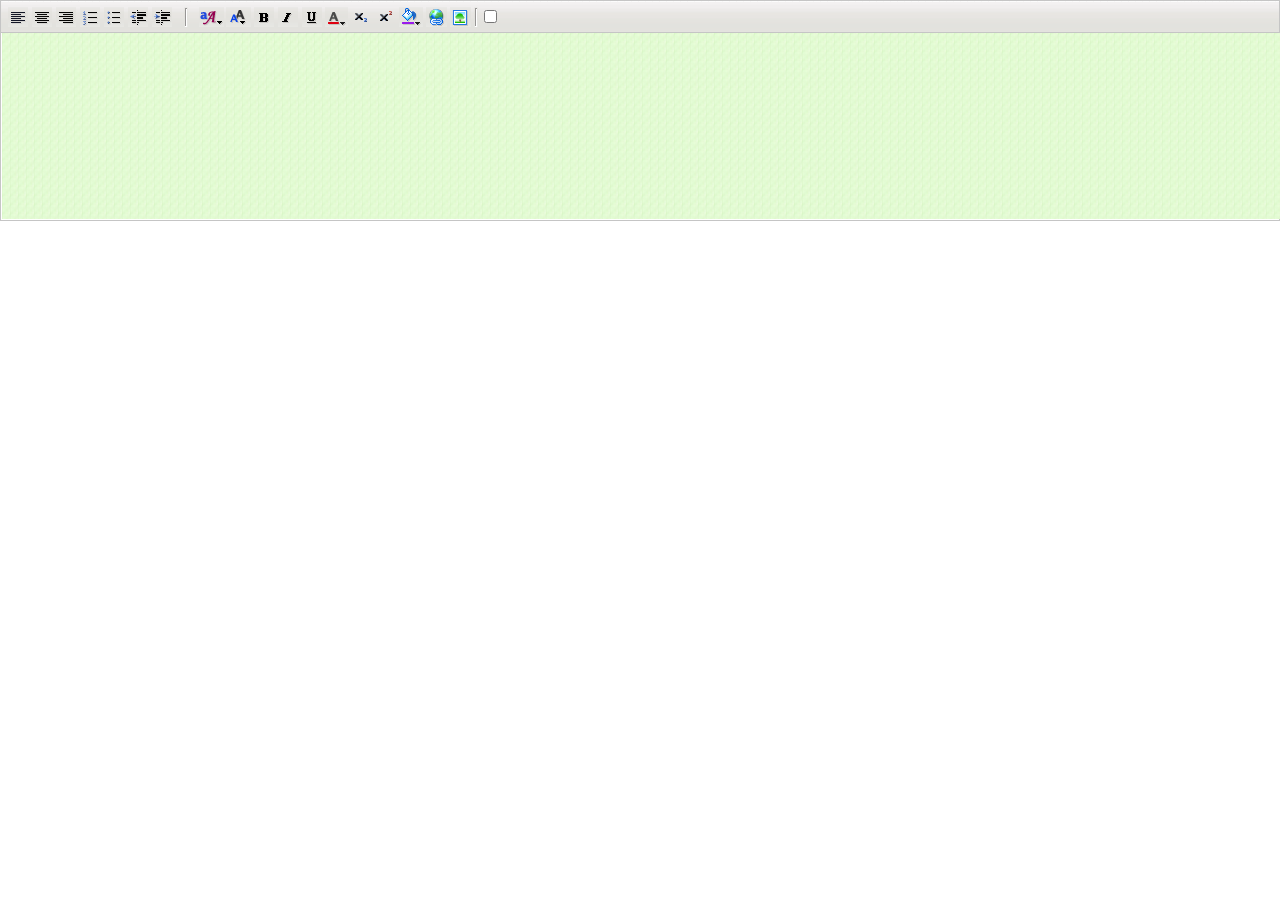
<file: ROOT/nicwf/HtmlEditor/index.html>
<HTML>
	<HEAD>
		<TITLE>��ý��༭��</TITLE>
		<SCRIPT language=JAVASCRIPT src="editfunc.js"></SCRIPT>
		<SCRIPT language=JAVASCRIPT src="colorSelect.js"></SCRIPT>

		<META http-equiv=Content-Type content="text/html; charset=gb2312">
<STYLE type=text/css>
A {
FONT-SIZE: 12px
}
IMG {
BORDER-TOP-WIDTH: 0px; BORDER-LEFT-WIDTH: 0px; BORDER-BOTTOM-WIDTH: 0px; BORDER-RIGHT-WIDTH: 0px
}
TD.icon {
VERTICAL-ALIGN: middle; WIDTH: 24px; HEIGHT: 24px; TEXT-ALIGN: center
}
TD.sp {
VERTICAL-ALIGN: middle; WIDTH: 8px; HEIGHT: 24px; TEXT-ALIGN: center
}
TD.xz {
VERTICAL-ALIGN: middle; WIDTH: 47px; HEIGHT: 24px; TEXT-ALIGN: center
}
TD.bq {
VERTICAL-ALIGN: middle; WIDTH: 49px; HEIGHT: 24px; TEXT-ALIGN: center
}
DIV A.n {
PADDING-RIGHT: 2px; DISPLAY: block; PADDING-LEFT: 2px; PADDING-BOTTOM: 2px; COLOR: #000000; LINE-HEIGHT: 16px; PADDING-TOP: 2px; HEIGHT: 16px; TEXT-DECORATION: none
}
DIV A.n:hover {
BACKGROUND: #e5e5e5
}
</STYLE>
<STYLE type=text/css>
.ico {
VERTICAL-ALIGN: middle; WIDTH: 24px; HEIGHT: 24px; TEXT-ALIGN: center
}
.ico2 {
VERTICAL-ALIGN: middle; WIDTH: 27px; HEIGHT: 24px; TEXT-ALIGN: center
}
.ico3 {
VERTICAL-ALIGN: middle; WIDTH: 25px; HEIGHT: 24px; TEXT-ALIGN: center
}
.ico4 {
VERTICAL-ALIGN: middle; WIDTH: 8px; HEIGHT: 24px; TEXT-ALIGN: center
}
BODY {
MARGIN: 0px
}
</STYLE>

<META content="MSHTML 6.00.2800.1106" name=GENERATOR>
</HEAD>
<BODY>
<TABLE style="BORDER-RIGHT: #c5c5c5 1px solid; BORDER-TOP: #c5c5c5 1px solid; BORDER-LEFT: #c5c5c5 1px solid; BORDER-BOTTOM: #c5c5c5 1px solid" cellSpacing=0 cellPadding=0 width="100%" background=images/bg.gif border=0>
<TBODY>
<TR>
<TD style="PADDING-LEFT: 5px" height=31>
<TABLE cellSpacing=0 cellPadding=0 border=0>
<TBODY>
<TR>
<TD class=ico><IMG onmousedown=fSetBorderMouseDown(this) onmouseover=fSetBorderMouseOver(this) title=����� onClick="format('Justifyleft')" onmouseout=fSetBorderMouseOut(this) height=20 src="images/9.gif" width=20></TD>
<TD class=ico><IMG onmousedown=fSetBorderMouseDown(this) onmouseover=fSetBorderMouseOver(this) title=�м���� onClick="format('Justifycenter')" onmouseout=fSetBorderMouseOut(this) height=20 src="images/10.gif" width=20></TD>
<TD class=ico><IMG onmousedown=fSetBorderMouseDown(this) onmouseover=fSetBorderMouseOver(this) title=�Ҷ��� onClick="format('Justifyright')" onmouseout=fSetBorderMouseOut(this) height=20 src="images/11.gif" width=20></TD>
<TD class=ico><IMG onmousedown=fSetBorderMouseDown(this) onmouseover=fSetBorderMouseOver(this) title=���ֱ�� onClick="format('Insertorderedlist')" onmouseout=fSetBorderMouseOut(this) height=20 src="images/12.gif" width=20></TD>
<TD class=ico><IMG onmousedown=fSetBorderMouseDown(this) onmouseover=fSetBorderMouseOver(this) title=��Ŀ��� onClick="format('Insertunorderedlist')" onmouseout=fSetBorderMouseOut(this) height=20 src="images/13.gif" width=20></TD>
<TD class=ico><IMG onmousedown=fSetBorderMouseDown(this) onmouseover=fSetBorderMouseOver(this) title=�������� onClick="format('Outdent')" onmouseout=fSetBorderMouseOut(this) height=20 src="images/14.gif" width=20></TD>
<TD class=ico><IMG onmousedown=fSetBorderMouseDown(this) onmouseover=fSetBorderMouseOver(this) title=�������� onClick="format('Indent')" onmouseout=fSetBorderMouseOut(this) height=20 src="images/15.gif" width=20></TD>
<TD class=ico><IMG height=20 src="images/line.gif" width=4></TD>
<TD class=ico2><IMG onmousedown=fSetBorderMouseDown(this) id=imgFontface onmouseover=fSetBorderMouseOver(this) title=���� onClick="fGetEv(event);fDisplayElement('fontface','')" onmouseout=fSetBorderMouseOut(this) height=20 src="images/4.gif" width=25></TD>
<TD class=ico2><IMG onmousedown=fSetBorderMouseDown(this) id=imgFontsize onmouseover=fSetBorderMouseOver(this) title=�ֺ� onClick="fGetEv(event);fDisplayElement('fontsize','')" onmouseout=fSetBorderMouseOut(this) height=20 src="images/5.gif" width=25></TD>
<TD class=ico><IMG onmousedown=fSetBorderMouseDown(this) onmouseover=fSetBorderMouseOver(this) title=�Ӵ� onClick="format('Bold');" onmouseout=fSetBorderMouseOut(this) height=20 src="images/6.gif" width=20></TD>
<TD class=ico><IMG onmousedown=fSetBorderMouseDown(this) onmouseover=fSetBorderMouseOver(this) title=б�� onClick="format('Italic');" onmouseout=fSetBorderMouseOut(this) height=20 src="images/7.gif" width=20></TD>
<TD class=ico><IMG onmousedown=fSetBorderMouseDown(this) onmouseover=fSetBorderMouseOver(this) title=�»��� onClick="format('Underline')" onmouseout=fSetBorderMouseOut(this) height=20 src="images/8.gif" width=20></TD>
<TD class=ico3><IMG onmousedown=fSetBorderMouseDown(this) onmouseover=fSetBorderMouseOver(this) title=������ɫ onclick=foreColor(event) onmouseout=fSetBorderMouseOut(this) height=20 src="images/16.gif" width=23></TD>
<TD class=ico><IMG onmousedown=fSetBorderMouseDown(this) onmouseover=fSetBorderMouseOver(this) title=�±� onClick="format('Subscript')" onmouseout=fSetBorderMouseOut(this) height=20 src="images/subscript.gif" width=20></TD>
<TD class=ico><IMG onmousedown=fSetBorderMouseDown(this) onmouseover=fSetBorderMouseOver(this) title=�ϱ� onClick="format('Superscript')" onmouseout=fSetBorderMouseOut(this) height=20 src="images/superscript.gif" width=20></TD>
<TD class=ico2><IMG onmousedown=fSetBorderMouseDown(this) onmouseover=fSetBorderMouseOver(this) title=������ɫ onclick=backColor(event) onmouseout=fSetBorderMouseOut(this) height=20 src="images/17.gif" width=24></TD>
<TD class=ico><IMG onmousedown=fSetBorderMouseDown(this) onmouseover=fSetBorderMouseOver(this) title=�������� onclick=createLink() onmouseout=fSetBorderMouseOut(this) height=20 src="images/18.gif" width=21></TD>
<TD class=ico><IMG onmousedown=fSetBorderMouseDown(this) onmouseover=fSetBorderMouseOver(this) title=����ͼƬ onclick=createImg() onmouseout=fSetBorderMouseOut(this) height=20 src="images/19.gif" width=21></TD>
<TD class=ico4><IMG height=20 src="images/line.gif" width=4></TD>
<TD style="FONT-SIZE: 12px"><INPUT language=javascript onmouseover=fSetModeTip(this) onclick=setMode(this.checked) onmouseout=fHideTip() type=checkbox name=switchMode></TD>
<td colspan="9"></td>
</TR>
</TBODY>
</TABLE>
</TD>
</TR>
</TBODY>
</TABLE>
<DIV id=dvForeColor style="DISPLAY: none; LEFT: -500px; WIDTH: 100px; POSITION: absolute; TOP: -500px; HEIGHT: 100px">
<TABLE style="BORDER-RIGHT: #888888 1px solid; BORDER-TOP: #888888 1px solid; BORDER-LEFT: #888888 1px solid; BORDER-BOTTOM: #888888 1px solid" height=25 cellSpacing=0 cellPadding=0 width=218>
<TBODY>
<TR>
<TD id=tdView width=110>&nbsp;</TD>
<TD id=tdColorCode align=middle bgColor=#ffffff></TD>
</TR>
</TBODY>
</TABLE>
</DIV>
<DIV id=dvPortrait style="DISPLAY: none; LEFT: -500px; WIDTH: 100px; POSITION: absolute; TOP: -500px; HEIGHT: 100px"></DIV>
<DIV id=fontface style="BORDER-RIGHT: #838383 1px solid; PADDING-RIGHT: 1px; BORDER-TOP: #838383 1px solid; DISPLAY: none; PADDING-LEFT: 1px; Z-INDEX: 99; BACKGROUND: #ffffff; LEFT: 2px; PADDING-BOTTOM: 1px; BORDER-LEFT: #838383 1px solid; WIDTH: 110px; PADDING-TOP: 1px; BORDER-BOTTOM: #838383 1px solid; POSITION: absolute; TOP: 35px; HEIGHT: 200px"><A class=n style="FONT: 12px '����'" onClick="format('fontname',this.innerHTML);this.parentNode.style.display='none'" href="javascript:void(0)">����</A><A class=n style="FONT: 12px '����'" onClick="format('fontname',this.innerHTML);this.parentNode.style.display='none'" href="javascript:void(0)">����</A><A class=n style="FONT: 12px '����'" onClick="format('fontname',this.innerHTML);this.parentNode.style.display='none'" href="javascript:void(0)">����</A><A class=n style="FONT: 12px '����'" onClick="format('fontname',this.innerHTML);this.parentNode.style.display='none'" href="javascript:void(0)">����</A><A class=n style="FONT: 12px '��Բ'" onClick="format('fontname',this.innerHTML);this.parentNode.style.display='none'" href="###">��Բ</A><A class=n style="FONT: 12px Arial" onClick="format('fontname',this.innerHTML);this.parentNode.style.display='none'" href="###">Arial</A><A class=n style="FONT: 12px 'Arial Narrow'" onClick="format('fontname',this.innerHTML);this.parentNode.style.display='none'" href="###">Arial Narrow</A><A class=n style="FONT: 12px 'Arial Black'" onClick="format('fontname',this.innerHTML);this.parentNode.style.display='none'" href="###">Arial Black</A><A class=n style="FONT: 12px 'Comic Sans MS'" onClick="format('fontname',this.innerHTML);this.parentNode.style.display='none'" href="###">Comic Sans MS</A><A class=n style="FONT: 12px Courier" onClick="format('fontname',this.innerHTML);this.parentNode.style.display='none'" href="###">Courier</A><A class=n style="FONT: 12px System" onClick="format('fontname',this.innerHTML);this.parentNode.style.display='none'" href="###">System</A><!--<A class=n style="FONT: 12px 'Times New Roman'" onClick="format('fontname',this.innerHTML);this.parentNode.style.display='none'" href="javascript:void(0)">Times New Roman</A><A class=n style="FONT: 12px Verdana" onClick="format('fontname',this.innerHTML);this.parentNode.style.display='none'" href="javascript:void(0)">Verdana</A>--></DIV>
		<DIV id=fontsize style="BORDER-RIGHT: #838383 1px solid; PADDING-RIGHT: 1px; BORDER-TOP: #838383 1px solid; DISPLAY: none; PADDING-LEFT: 1px; BACKGROUND: #ffffff; LEFT: 26px; PADDING-BOTTOM: 1px; BORDER-LEFT: #838383 1px solid; WIDTH: 115px; PADDING-TOP: 1px; BORDER-BOTTOM: #838383 1px solid; POSITION: absolute; TOP: 35px; HEIGHT: 100px"><A class=n style="FONT-SIZE: xx-small; LINE-HEIGHT: 120%" onClick="format('fontsize',1);this.parentNode.style.display='none'" href="javascript:void(0)">��С</A><A class=n style="FONT-SIZE: x-small; LINE-HEIGHT: 120%" onClick="format('fontsize',2);this.parentNode.style.display='none'" href="javascript:void(0)">��С</A><A class=n style="FONT-SIZE: small; LINE-HEIGHT: 120%" onClick="format('fontsize',3);this.parentNode.style.display='none'" href="javascript:void(0)">С</A><A class=n style="FONT-SIZE: medium; LINE-HEIGHT: 120%" onClick="format('fontsize',4);this.parentNode.style.display='none'" href="##">��</A><A class=n style="FONT-SIZE: large; LINE-HEIGHT: 120%" onClick="format('fontsize',5);this.parentNode.style.display='none'" href="javascript:void(0)">��</A><A class=n style="FONT-SIZE: x-large; LINE-HEIGHT: 120%" onClick="format('fontsize',6);this.parentNode.style.display='none'" href="javascript:void(0)">�ش�</A><!--<A class=n style="FONT-SIZE: xx-large; LINE-HEIGHT: 140%" onClick="format('fontsize',7);this.parentNode.style.display='none'" href="javascript:void(0)">����</A>--></DIV>
<DIV id=divEditor>
<SCRIPT language=JavaScript>
<!--
if(document.all){
document.write('<table width="100%" height:187px border="0" cellspacing="0" cellpadding="0" ><tr><td style="border:1px solid #C5C5C5; border-top:0;"><IFRAME class="HtmlEditor" ID="HtmlEditor" name="HtmlEditor" style="height:186px;width:100%" frameBorder="0" marginHeight=0 marginWidth=0 src="blankpage.htm"></IFRAME></td></tr></table>');
}else{
document.write('<table width="100%" height:188px border="0" cellspacing="0" cellpadding="0" ><tr><td style="border:1px solid #C5C5C5; border-top:0;background-color:#ffffff"><IFRAME class="HtmlEditor" ID="HtmlEditor" name="HtmlEditor" style="height:186px;width:100%;margin-left:1px;margin-bottom:1px;" frameBorder="0" marginHeight=0 marginWidth=0 src="blankpage.htm"></IFRAME></td></tr></table>');
}
//-->
</SCRIPT>
</DIV>
<SCRIPT language=JavaScript>
<!--
if(document.all){
document.write('<textarea ID="sourceEditor" style="height:185px;width:100%;display:none">');
}else{
document.write('<textarea ID="sourceEditor" style="height:185px;width:100%;display:none">');
}
//-->
</SCRIPT>
	</BODY>
</HTML>
</file>
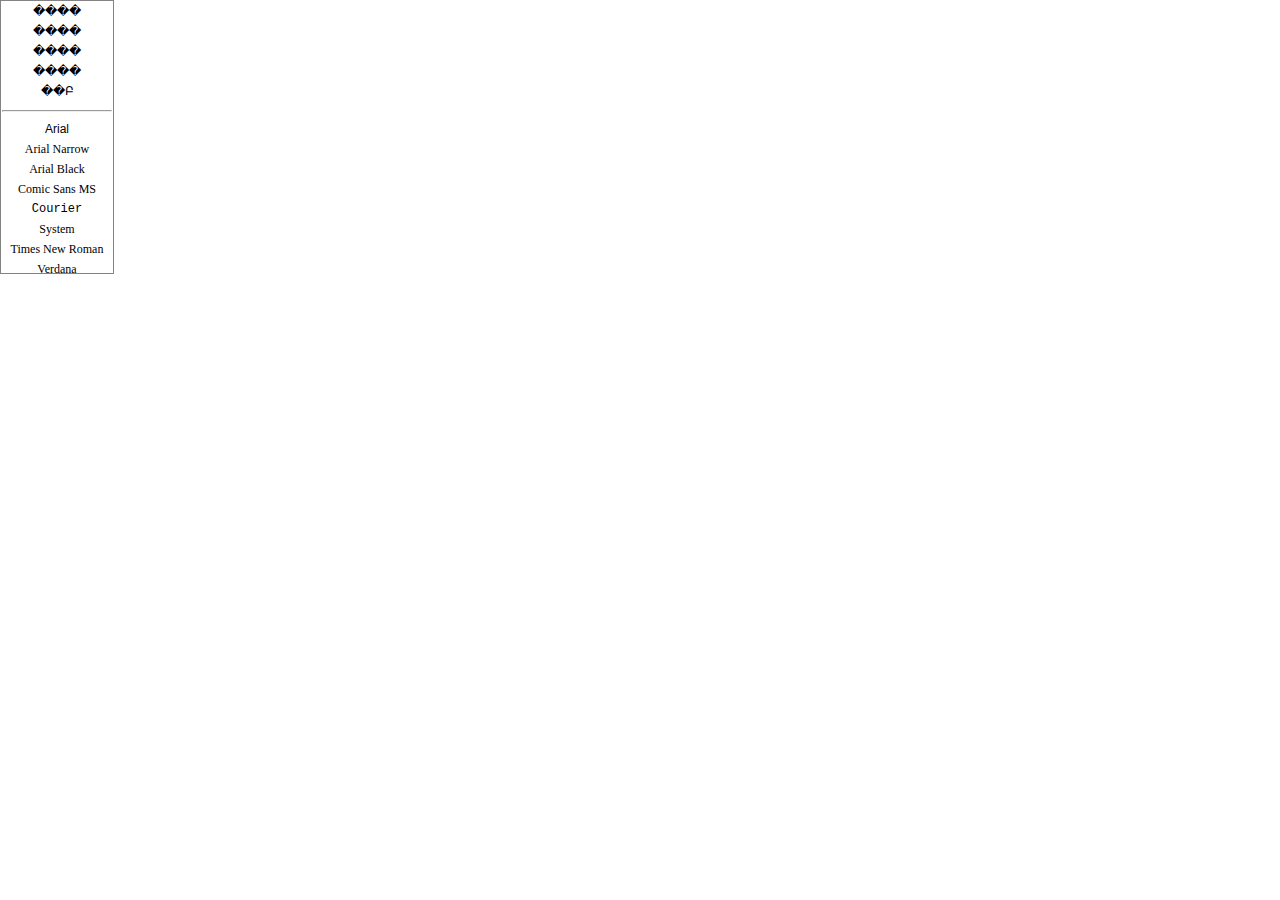
<file: ROOT/nicwf/HtmlEditor/FontFaceSelect.htm>
<html>
<title>��ɫѡ��</title>
<style type="text/css">
a {font-size:12px;}
img {border:0;}
td.icon {width:24px;height:24px;text-align:center;vertical-align:middle;}
td.sp {width:8px;height:24px;text-align:center;vertical-align:middle;}
td.xz {width:47px;height:24px;text-align:center;vertical-align:middle;}
td.bq {width:49px;height:24px;text-align:center;vertical-align:middle;}
div a.n {height:16px; line-height:16px; display:block; padding:2px; color:#000000; text-decoration:none;}
div a.n:hover {background:#E5E5E5;}
</style>
<SCRIPT LANGUAGE="JavaScript">
<!--
function format(type,value){
	event.returnValue = false;
	window.returnValue = value;
	window.close();
}
//-->
</SCRIPT>
<body>
<center>
<div id="fontface" style="z-index:99; padding:1px; position:absolute; top:0px; left:0px; background:#FFFFFF; border:1px solid #838383; width:110px; height:270px;"><a href="javascript:void(0)" onClick="format('fontname',this.innerHTML)" class="n" style="font:normal 12px '����';">����</a><a href="javascript:void(0)" onClick="format('fontname',this.innerHTML)" class="n" style="font:normal 12px '����';">����</a><a href="javascript:void(0)" onClick="format('fontname',this.innerHTML)" class="n" style="font:normal 12px '����';">����</a><a href="javascript:void(0)" onClick="format('fontname',this.innerHTML)" class="n" style="font:normal 12px '����';">����</a><a href="###" onClick="format('fontname',this.innerHTML)" class="n" style="font:normal 12px '��Բ';">��Բ</a><hr><a href="###" onClick="format('fontname',this.innerHTML)" class="n" style="font:normal 12px Arial;">Arial</a><a href="###" onClick="format('fontname',this.innerHTML)" class="n" style="font:normal 12px 'Arial Narrow';">Arial Narrow</a><a href="###" onClick="format('fontname',this.innerHTML)" class="n" style="font:normal 12px 'Arial Black';">Arial Black</a><a href="###" onClick="format('fontname',this.innerHTML)" class="n" style="font:normal 12px 'Comic Sans MS';">Comic Sans MS</a><a href="###" onClick="format('fontname',this.innerHTML)" class="n" style="font:normal 12px Courier;">Courier</a><a href="###" onClick="format('fontname',this.innerHTML)" class="n" style="font:normal 12px System;">System</a><a href="javascript:void(0)" onClick="format('fontname',this.innerHTML)" class="n" style="font:normal 12px 'Times New Roman';">Times New Roman</a><a href="javascript:void(0)" onClick="format('fontname',this.innerHTML)" class="n" style="font:normal 12px Verdana;">Verdana</a></div>
</div>
</center>
</body>
</html>
</file>
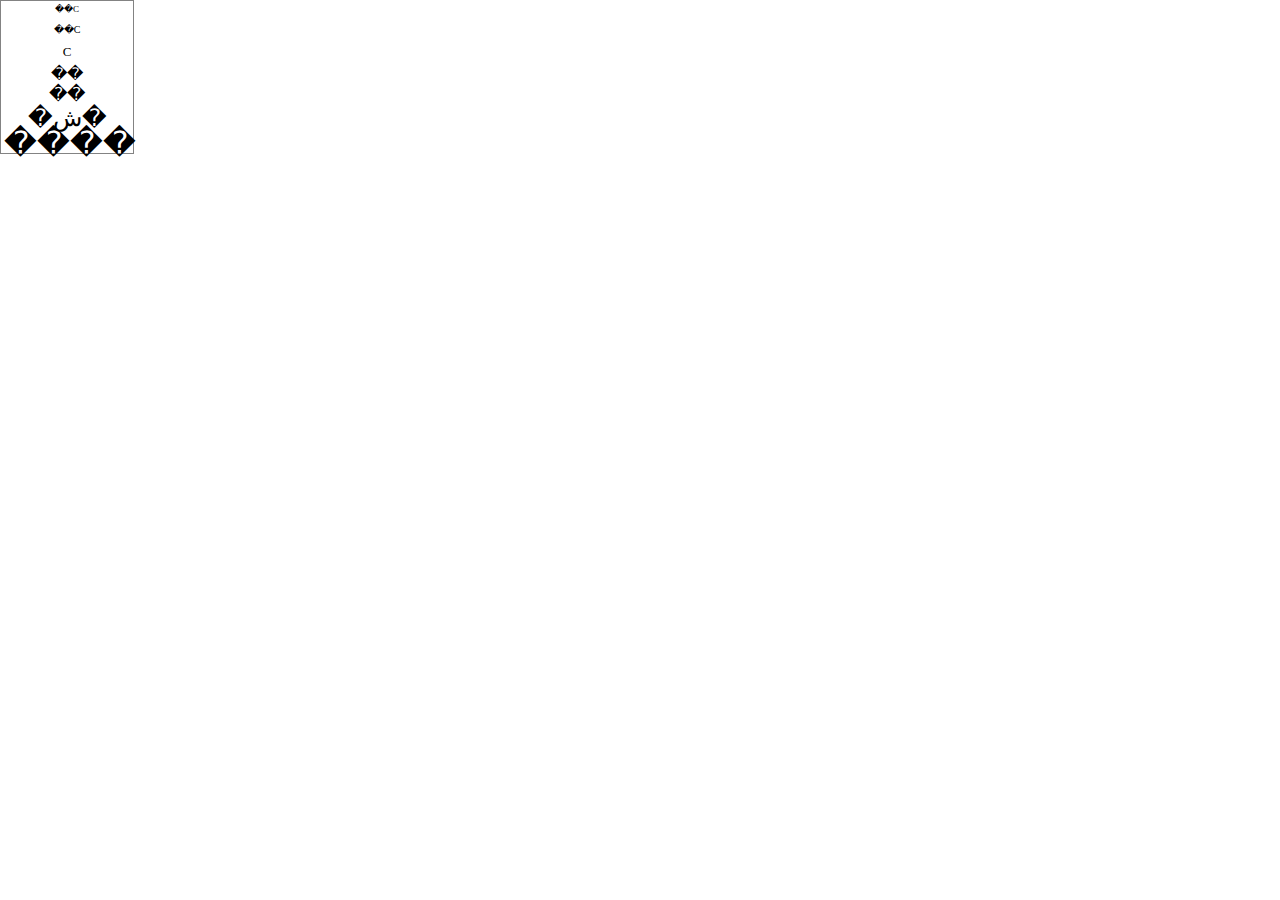
<file: ROOT/nicwf/HtmlEditor/FontSizeSelect.htm>
<html>
<title>��ɫѡ��</title>
<style type="text/css">
a {font-size:12px;}
img {border:0;}
td.icon {width:24px;height:24px;text-align:center;vertical-align:middle;}
td.sp {width:8px;height:24px;text-align:center;vertical-align:middle;}
td.xz {width:47px;height:24px;text-align:center;vertical-align:middle;}
td.bq {width:49px;height:24px;text-align:center;vertical-align:middle;}
div a.n {height:16px; line-height:16px; display:block; padding:2px; color:#000000; text-decoration:none;}
div a.n:hover {background:#E5E5E5;}
</style>
<SCRIPT LANGUAGE="JavaScript">
<!--
function format(type,value){
	event.returnValue = false;
	window.returnValue = value;
	window.close();
}
//-->
</SCRIPT>
<body>
<center>
<div id="fontsize" style="padding:1px; position:absolute; top:0px; left:0px; background:#FFFFFF; border:1px solid #838383; width:130px; height:150px;"><a href="#" onClick="return format('fontsize',1);" class="n" style="font-size:xx-small;line-height:120%;">��С</a><a href="#" onClick="return format('fontsize',2);" class="n" style="font-size:x-small;line-height:120%;">��С</a><a href="#" onClick="return format('fontsize',3);" class="n" style="font-size:small;line-height:120%;">С</a><a href="#" onClick="return format('fontsize',4);" class="n" style="font-size:medium;line-height:120%;">��</a><a href="#" onClick="return format('fontsize',5);" class="n" style="font-size:large;line-height:120%;">��</a><a href="#" onClick="return format('fontsize',6);" class="n" style="font-size:x-large;line-height:120%;">�ش�</a><a href="#" onClick="return format('fontsize',7);" class="n" style="font-size:xx-large;line-height:120%;">����</a></div>	
</center>
</body>
</html>
</file>
